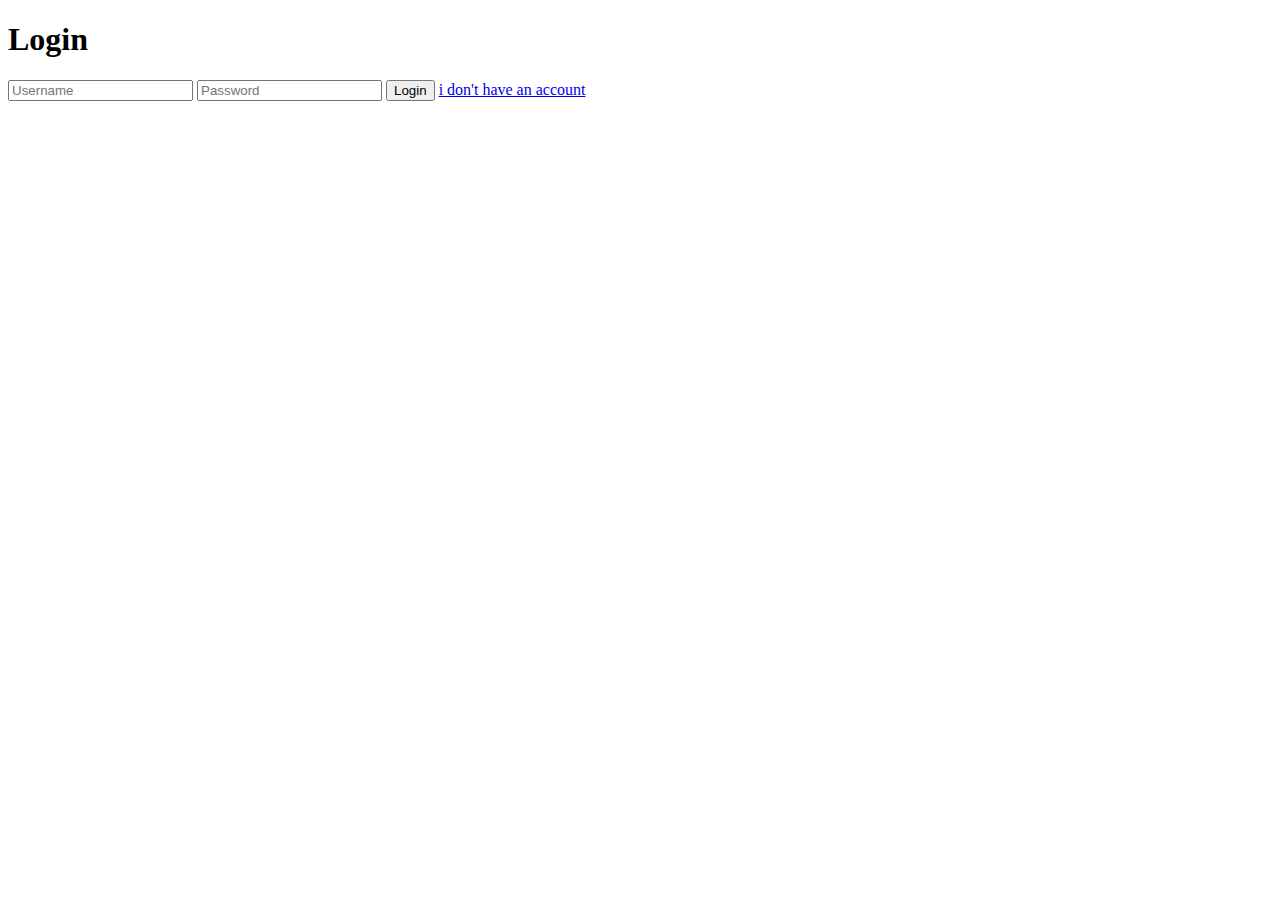
<file: index.html>
<!DOCTYPE html>
<html lang="en">
  <head>
    <meta charset="UTF-8" />
    <meta name="viewport" content="width=device-width, initial-scale=1.0" />
    <link
      href="https://cdn.jsdelivr.net/npm/bootstrap@5.0.2/dist/css/bootstrap.min.css"
      rel="stylesheet"
      integrity="sha384-EVSTQN3/azprG1Anm3QDgpJLIm9Nao0Yz1ztcQTwFspd3yD65VohhpuuCOmLASjC"
      crossorigin="anonymous"
    />
    <title>Login</title>
  </head>
  <body>
    <div class="container">
      <div class="">
        <div class="row justify-content-center align-content-center vh-100">
          <div class="col-md-4 p-4 shadow-lg">
            <form action="#" method="post" class="p-5" id="login">
              <h1
                class="mb-5 text-uppercase border-bottom border-5 text-center"
              >
                Login
              </h1>
              <input
                type="text"
                name="username"
                id="user"
                class="form-control mb-2"
                placeholder="Username"
              />
              <input
                type="password"
                name="password"
                id="pass"
                class="form-control mb-2"
                placeholder="Password"
              />
              <button class="btn btn-info btn-lg w-100" type="submit">
                Login
              </button>
              <a href="./signUp.html">i don't have an account</a>
            </form>
          </div>
        </div>
      </div>
    </div>
    <script src="./signup.js"></script>
  </body>
</html>
</file>
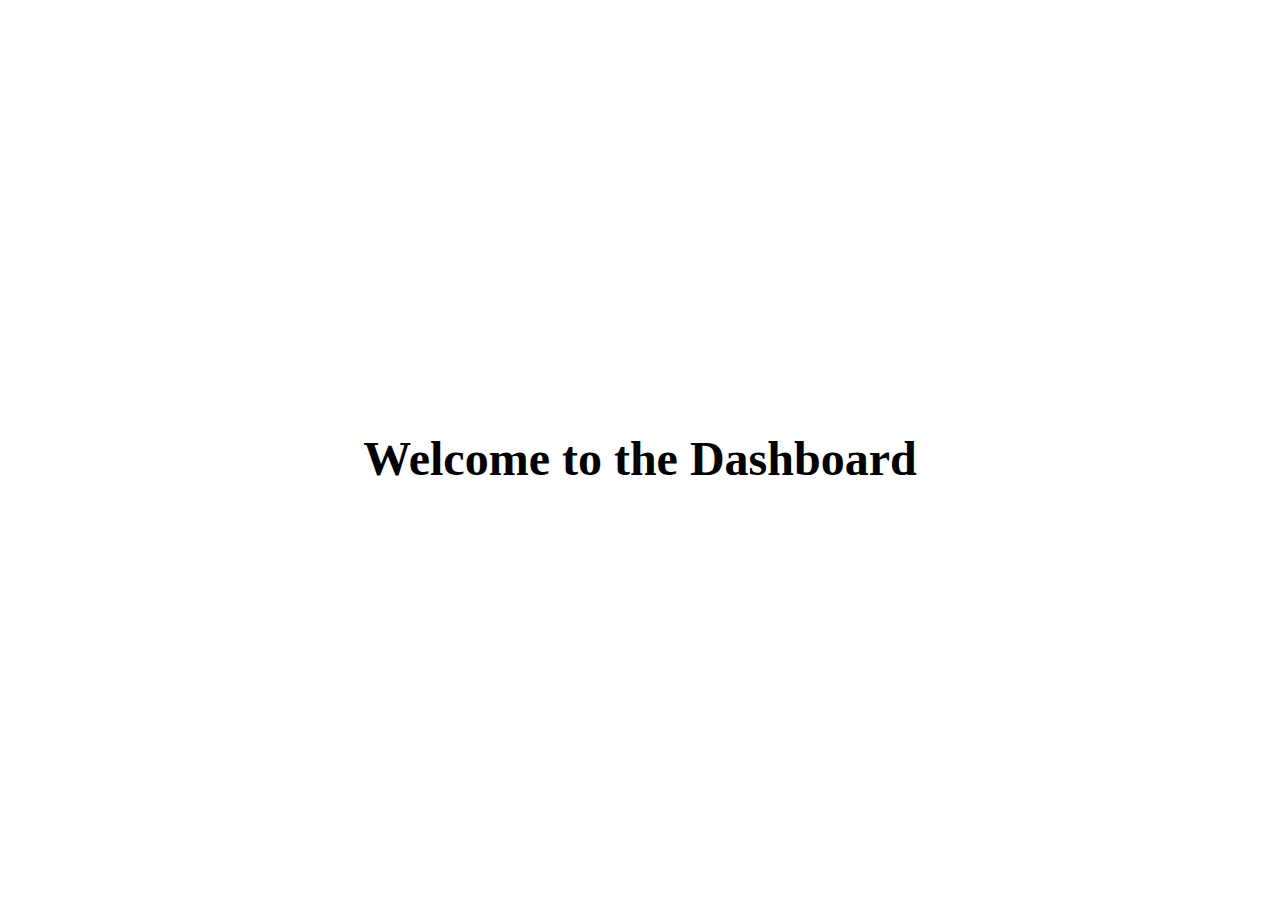
<file: dashboard.html>
<!DOCTYPE html>
<html lang="en">
  <head>
    <meta charset="UTF-8" />
    <meta name="viewport" content="width=device-width, initial-scale=1.0" />
    <title>Dashboard</title>
    <style>
      body {
        display: flex;
        justify-content: center;
        align-items: center;
        height: 100vh;
      }
      h1 {
        font-size: 3rem;
      }
    </style>
  </head>
  <body>
    <h1>Welcome to the Dashboard</h1>
  </body>
</html>
</file>
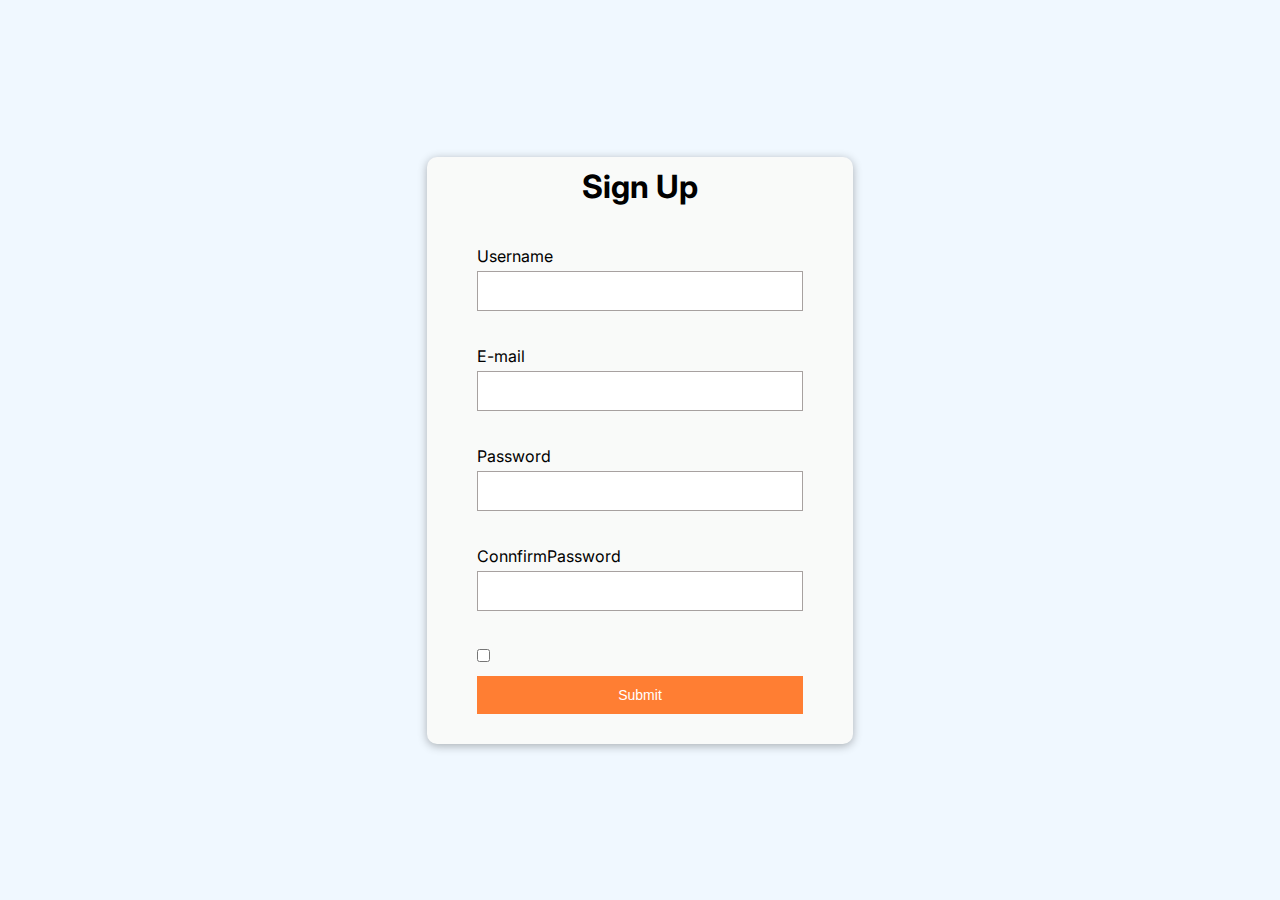
<file: signUp.html>
<!DOCTYPE html>
<html lang="en">
  <head>
    <meta charset="UTF-8" />
    <meta name="viewport" content="width=device-width, initial-scale=1.0" />
    <title>Form Validation</title>
    <link rel="stylesheet" href="style.css" />
    <link
      rel="stylesheet"
      href="https://stackpath.bootstrapcdn.com/font-awesome/4.7.0/css/font-awesome.min.css"
    />
  </head>
  <body>
    <div class="container">
      <h1>Sign Up</h1>
      <form method="post" class="form" id="form">
        <span class="msg">registerd sucessfully</span>
        <div class="form-control">
          <label for="username">Username</label>
          <input type="text" name="username" id="username" />
          <i class="fa fa-check"></i>
          <i class="fa fa-close"></i>
          <small>Error Message</small>
        </div>
        <div class="form-control">
          <label for="email">E-mail</label>
          <input type="email" name="email" id="email" />
          <i class="fa fa-check"></i>
          <i class="fa fa-close"></i>
          <small>Error Message</small>
        </div>
        <div class="form-control">
          <label for="password">Password</label>
          <input type="password" name="password" id="password" />
          <i class="fa fa-check"></i>
          <i class="fa fa-close"></i>
          <small>Error Message</small>
        </div>
        <div class="form-control">
          <label for="connfirmPassword">ConnfirmPassword</label>
          <input
            type="password"
            name="connfirmPassword"
            id="connfirmPassword"
          />
          <i class="fa fa-check"></i>
          <i class="fa fa-close"></i>
          <small>Error Message</small>
        </div>
        <div class="control">
          <input type="checkbox" name="showPassword" id="showPassword" />
        </div>
        <button type="submit" class="btn">Submit</button>
      </form>
    </div>

    <script src="./main.js"></script>
  </body>
</html>
</file>
<file: style.css>
@import url("https://fonts.googleapis.com/css2?family=Inter:wght@100..900&display=swap");

* {
  padding: 0;
  margin: 0;
  box-sizing: border-box;
}
body {
  font-family: "Inter", sans-serif;
  background-color: aliceblue;
  display: flex;
  justify-content: center;
  align-items: center;
  height: 100vh;
}
.container {
  background-color: #f9faf9;
  border-radius: 10px;
  box-shadow: 0 2px 10px rgba(0, 0, 0, 0.3);
}
.container h1 {
  text-align: center;
  margin: 10px 50px;
}
.form {
  padding: 30px 50px;
}
.form-control {
  padding-bottom: 5px;
  margin-bottom: 10px;
  position: relative;
}
.form-control label {
  display: block;
  margin-bottom: 5px;
}
.form-control input {
  width: 100%;
  padding: 10px 15px;
  font-size: 16px;
  border: 1px solid #a7a1a0;
}
.form-control i.fa-check {
  position: absolute;
  color: #31ca15;
  top: 35px;
  bottom: 0;
  right: 10px;
  visibility: hidden;
}
.form-control i.fa-close {
  position: absolute;
  color: #ec5a36;
  top: 35px;
  bottom: 0;
  right: 10px;
  visibility: hidden;
}
.form-control input:focus {
  outline: none;
  border: 1px solid #1d1a1a;
}
.form-control small {
  color: #ec5a36;
  font-size: 12px;
  margin-top: 5px;
  visibility: hidden;
}
.btn {
  width: 100%;
  background-color: #ff7e33;
  border: 1px solid #ff7e33;
  padding: 10px 20px;
  color: #fff;
  font-size: 14px;
  cursor: pointer;
  border-radius: 0\4px;
  display: block;
  outline: none;
}
.form-control.success input {
  border: 1px solid #31ca15;
}
.form-control.error input {
  border: 1px solid #ec5a36;
}
.form-control.error small {
  visibility: visible;
}
.msg {
  text-align: center;
  color: #31ca15;
  text-transform: uppercase;
  margin-bottom: 10px;
  display: none;
}
.control {
  margin-bottom: 10px;
}
#showPassword {
  cursor: pointer;
  padding: 10px;
  font-size: 30px;
}
</file>
